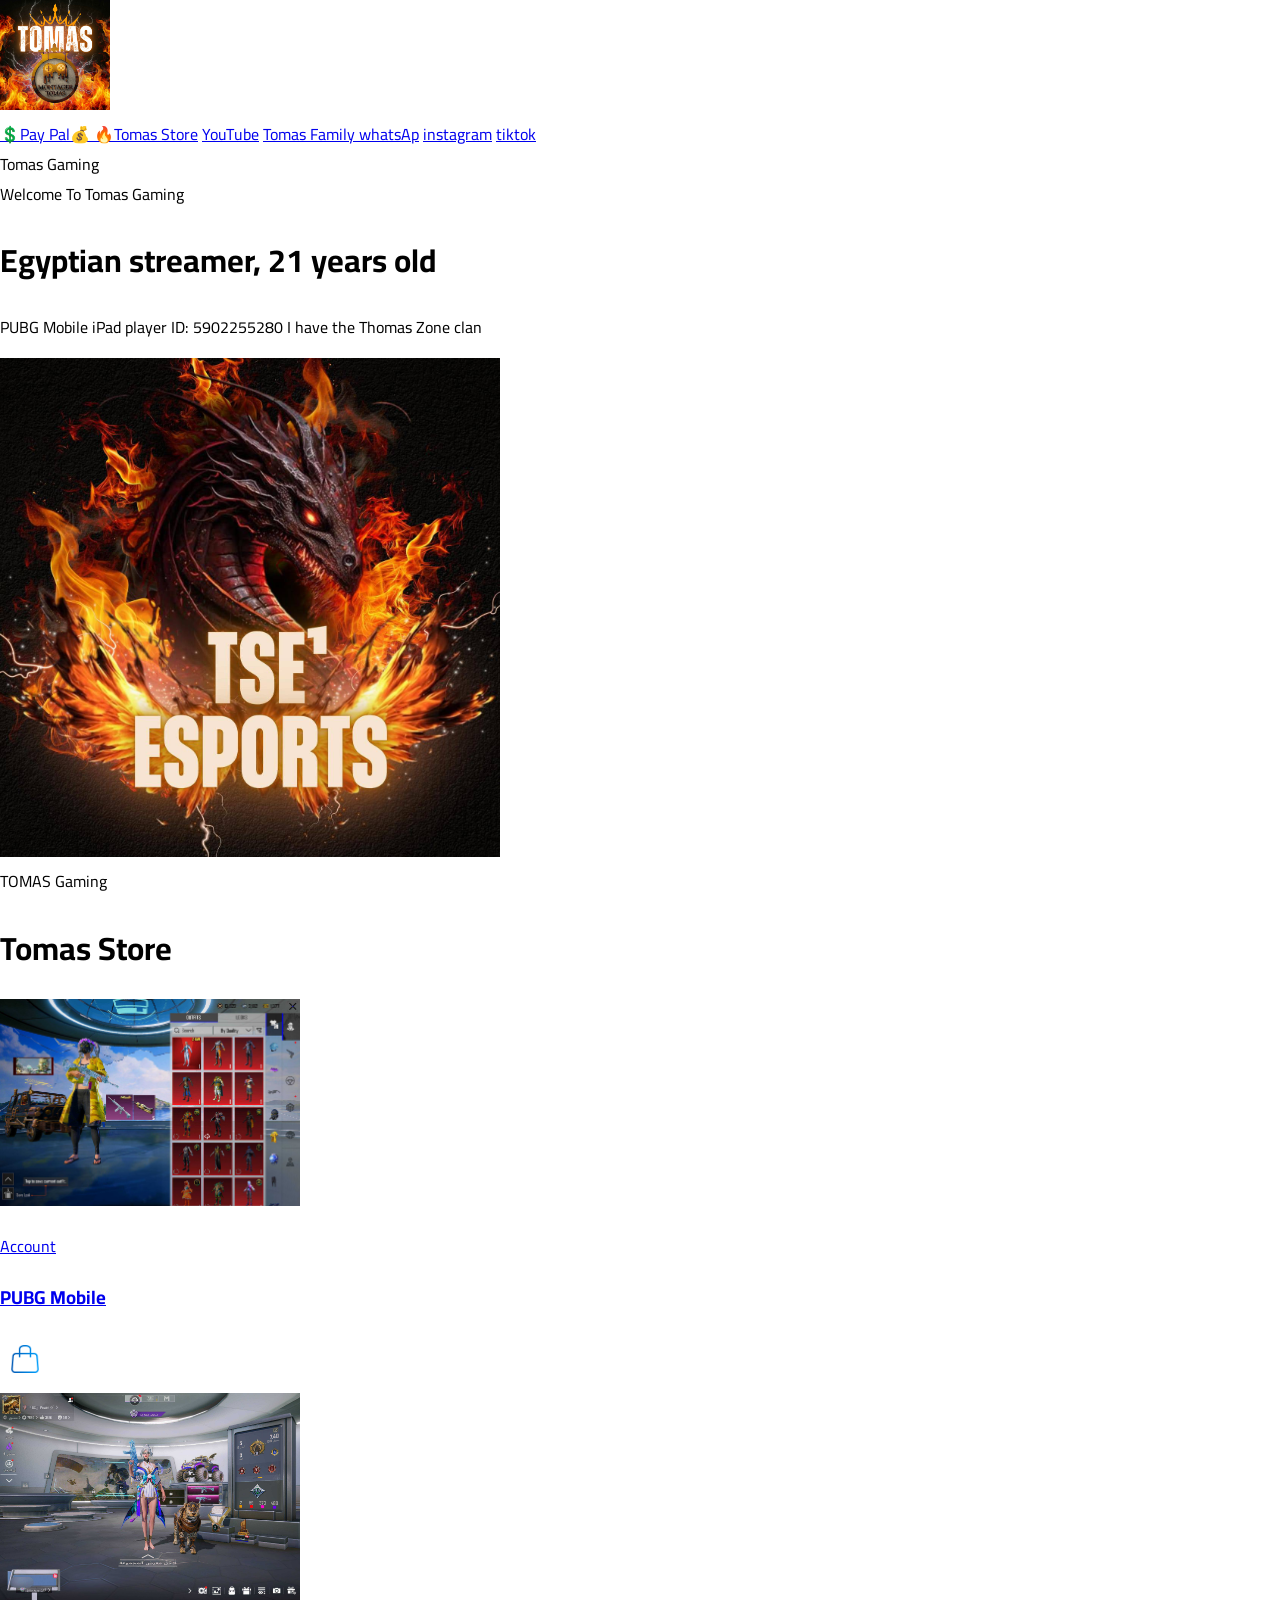
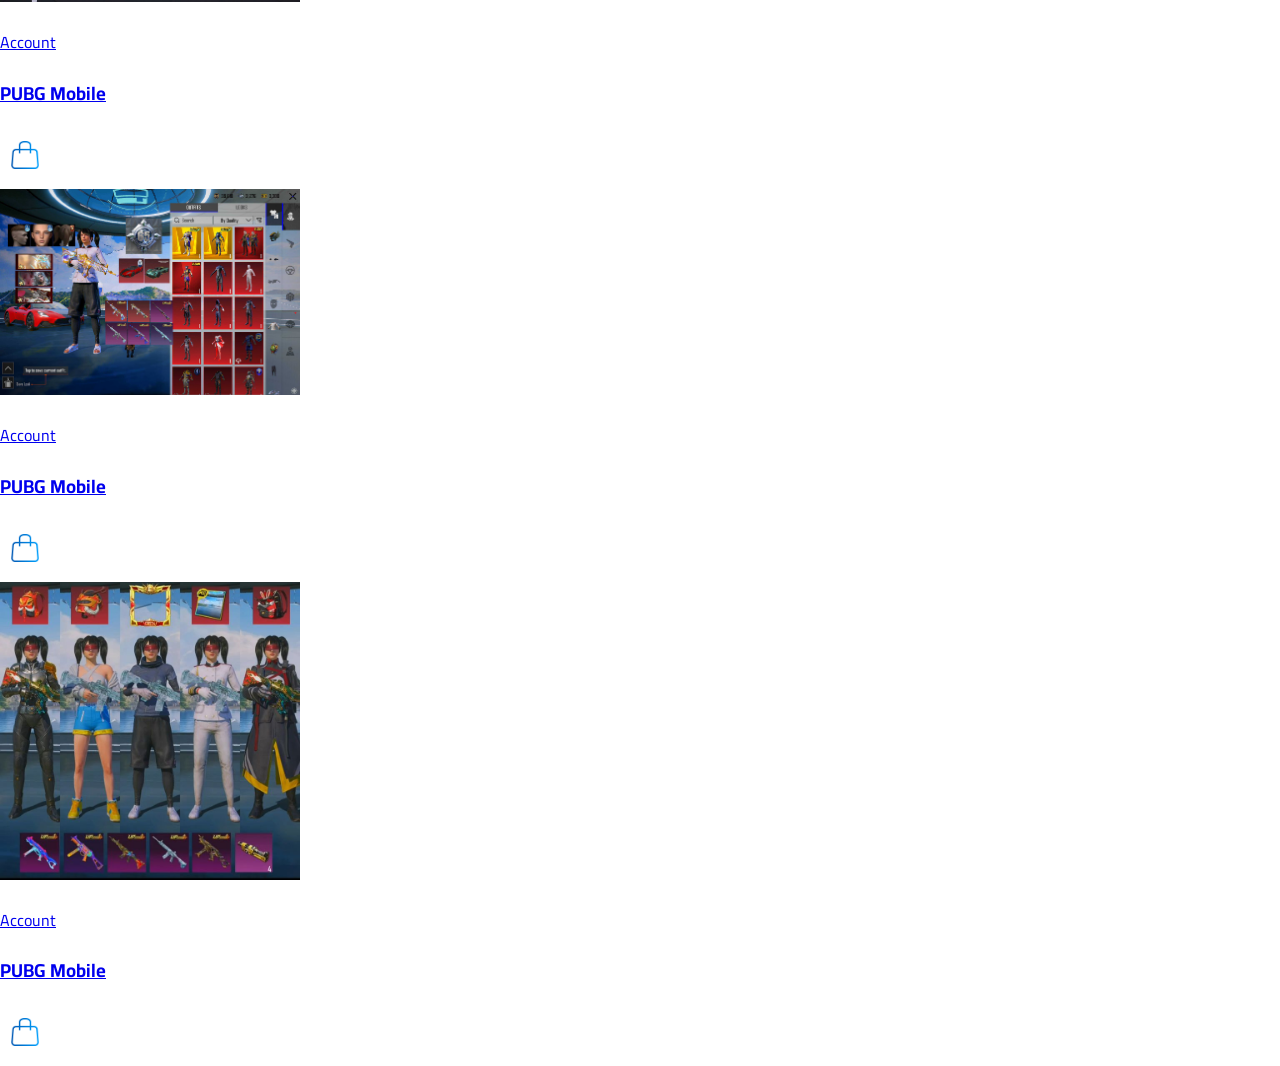
<file: index.html>
<!DOCTYPE html>
<head>
   <link href="https://fonts.googleapis.com/css2?family=Cairo&display=swap" rel="stylesheet">
   <link rel="stylesheet" href="style.css"/>
<taitle></taitle>
</head>
<body>
<div class="header">
   <img src= "images/IMG-20260408-WA0037.jpg"
   width="110"/>
   <div class="header-links">
      <a href="https://ko-fi.com/tomasgaming"> 💲Pay Pal💰 </a>
      <a href="https://t.me/tomas_stoore"> 🔥Tomas Store</a>
      <a href="https://www.youtube.com/@tomaswael1416">YouTube</a>
      <a href="https://www.whatsapp.com/channel/0029VbAQT6eCMY0LV1UM8v1C"> Tomas Family whatsAp</a>
      <a href="https://www.instagram.com/w_tomas_w1/profilecard/?igsh=dTFid3UzcHh4cTl3"> instagram</a>
      <a href="https://www.tiktok.com/@w_tomas_w?_t=zs-8xpiaygecso&_r=1">tiktok</a>
   </div>
   <div>Tomas Gaming</div>
</div>
<!-- HEADER-->
 <!-- Landing Page-->
  <div class="landing-page">
   <div class="landing-page-left-section">
      <span>Welcome To Tomas Gaming</span>
      <h1>Egyptian streamer, 21 years old</h1>
      <p>PUBG Mobile iPad player
ID: 5902255280
I have the Thomas Zone clan</p>
<div class="landing-page-searce">
  
   
</div>
   </div>
  <div class="lnding-page-images-container">
<img src="images/IMG-20260408-WA0040.jpg" width="500px"/>
  </div>
  </div>

  <!-- trending games-->
   <div class="tomas-Store">
      <span>TOMAS Gaming</span>
      <div class="Tomas-header">
 <h1>Tomas Store</h1>
      </div>
      <div class="tomas-cards">
         <div class="card">
            <a href="https://t.me/tomas_stoore"><img class="thumb" src="images/IMG_20260409_202321_601.jpg" width="300" />
            <div class="card-info">
               <div class="card-name">
                  <p>Account</p>
                  <H3>PUBG Mobile</H3>
               </div>
               <a>
                  <img src="images/online-shopping.png" width="50px"/>
               </a>
               </div>
            </div>
            </a>
             <div class="tomas-cards">
         <div class="card">
           <a href="https://t.me/tomas_stoore"> <img class="thumb" src="images/IMG_20260409_202339_872.jpg" width="300" />
            <div class="card-info">
               <div class="card-name">
                  <p>Account</p>
                  <H3>PUBG Mobile</H3>
               </div>
               <a>
                  <img src="images/online-shopping.png" width="50px"/>
               </a>
               </div>
            </div>
            </a>
             <div class="tomas-cards">
         <div class="card">
           <a href="https://t.me/tomas_stoore
"> <img class="thumb" src="images/IMG_20260409_202331_606.jpg" width="300" />
            <div class="card-info">
               <div class="card-name">
                  <p>Account</p>
                  <H3>PUBG Mobile</H3>
               </div>
               <a>
                  <img src="images/online-shopping.png" width="50px"/>
               </a>
               </div>
            </div>
            </a>
            <div class="tomas-cards">
         <div class="card">
           <a href="https://t.me/tomas_stoore
"> <img class="thumb" src="images/IMG_ramiiii.jpg" width="300" />
            <div class="card-info">
               <div class="card-name">
                  <p>Account</p>
                  <H3>PUBG Mobile</H3>
               </div>
               <a>
                  <img src="images/online-shopping.png" width="50px"/>
               </a>
               </div>
            </div>
            </a>
      </div>
   </div>
</body>
</file>
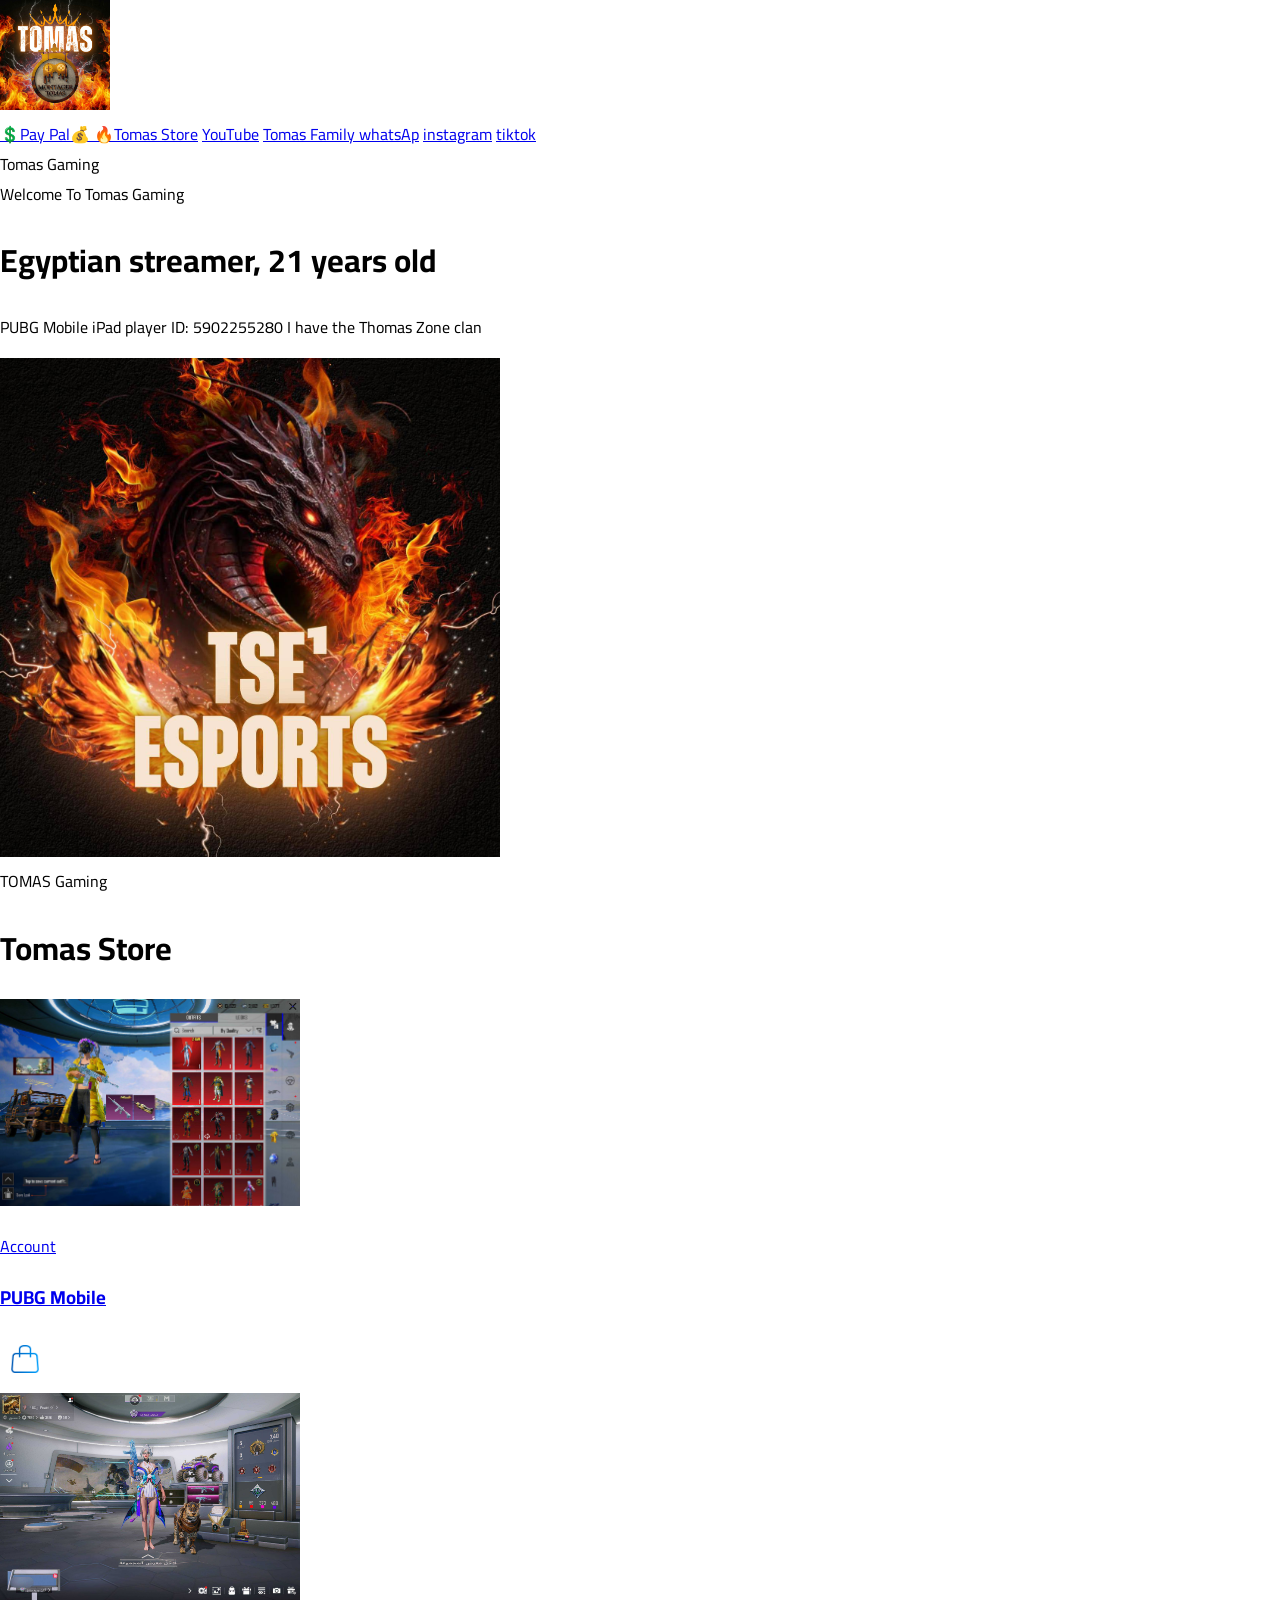
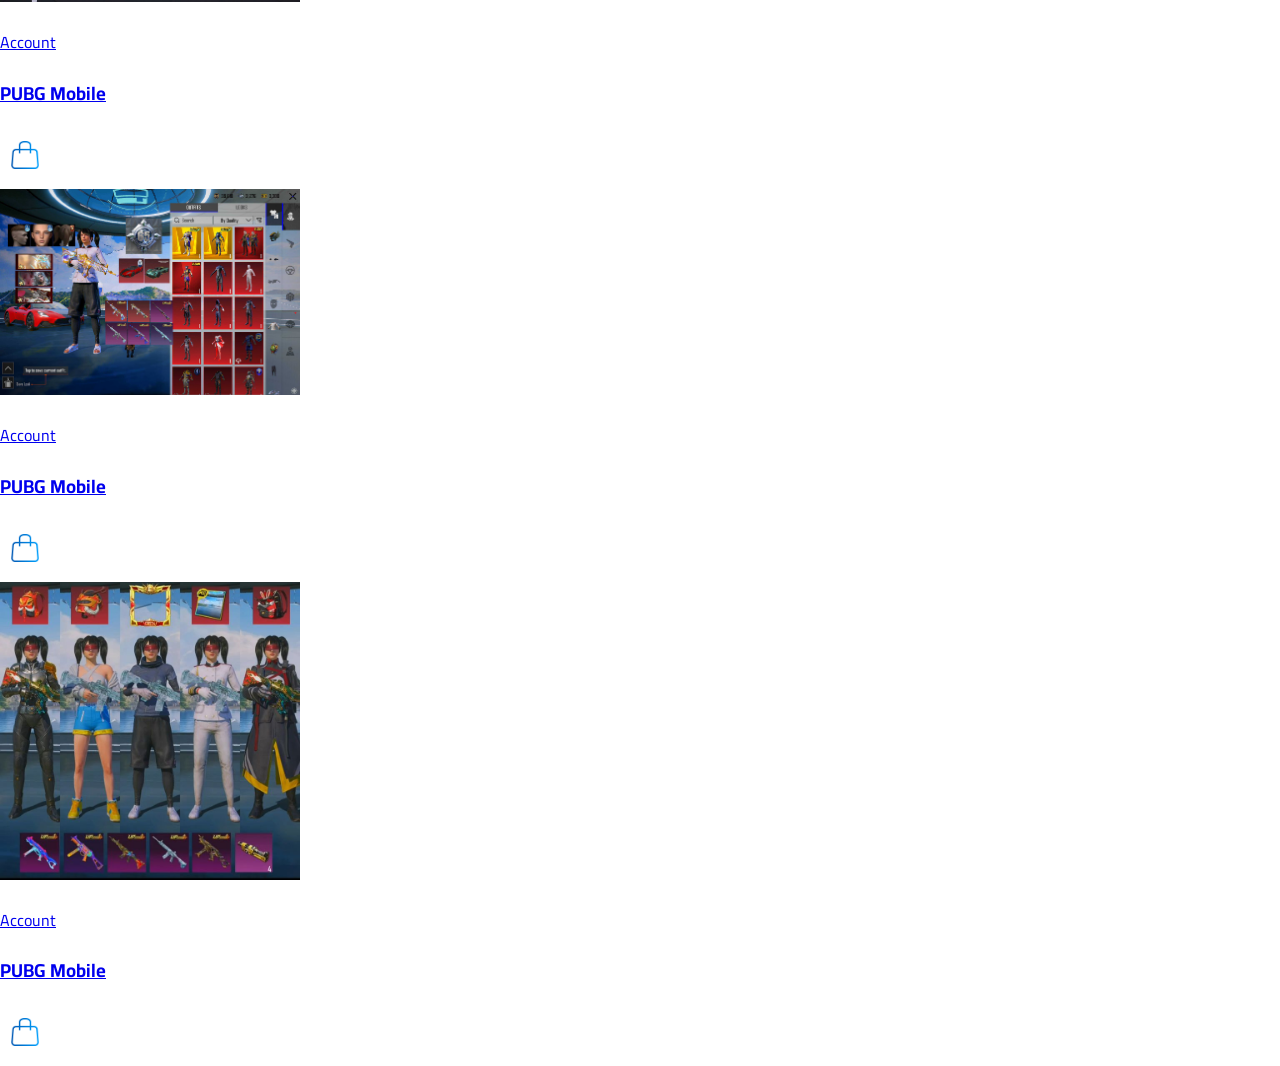
<file: tomas.html>
<!DOCTYPE html>
<head>
   <link href="https://fonts.googleapis.com/css2?family=Cairo&display=swap" rel="stylesheet">
   <link rel="stylesheet" href="style.css"/>
<taitle></taitle>
</head>
<body>
<div class="header">
   <img src= "images/IMG-20260408-WA0037.jpg"
   width="110"/>
   <div class="header-links">
      <a href="https://ko-fi.com/tomasgaming"> 💲Pay Pal💰 </a>
      <a href="https://t.me/tomas_stoore"> 🔥Tomas Store</a>
      <a href="https://www.youtube.com/@tomaswael1416">YouTube</a>
      <a href="https://www.whatsapp.com/channel/0029VbAQT6eCMY0LV1UM8v1C"> Tomas Family whatsAp</a>
      <a href="https://www.instagram.com/w_tomas_w1/profilecard/?igsh=dTFid3UzcHh4cTl3"> instagram</a>
      <a href="https://www.tiktok.com/@w_tomas_w?_t=zs-8xpiaygecso&_r=1">tiktok</a>
   </div>
   <div>Tomas Gaming</div>
</div>
<!-- HEADER-->
 <!-- Landing Page-->
  <div class="landing-page">
   <div class="landing-page-left-section">
      <span>Welcome To Tomas Gaming</span>
      <h1>Egyptian streamer, 21 years old</h1>
      <p>PUBG Mobile iPad player
ID: 5902255280
I have the Thomas Zone clan</p>
<div class="landing-page-searce">
  
   
</div>
   </div>
  <div class="lnding-page-images-container">
<img src="images/IMG-20260408-WA0040.jpg" width="500px"/>
  </div>
  </div>

  <!-- trending games-->
   <div class="tomas-Store">
      <span>TOMAS Gaming</span>
      <div class="Tomas-header">
 <h1>Tomas Store</h1>
      </div>
      <div class="tomas-cards">
         <div class="card">
            <a href="https://t.me/tomas_stoore"><img class="thumb" src="images/IMG_20260409_202321_601.jpg" width="300" />
            <div class="card-info">
               <div class="card-name">
                  <p>Account</p>
                  <H3>PUBG Mobile</H3>
               </div>
               <a>
                  <img src="images/online-shopping.png" width="50px"/>
               </a>
               </div>
            </div>
            </a>
             <div class="tomas-cards">
         <div class="card">
           <a href="https://t.me/tomas_stoore"> <img class="thumb" src="images/IMG_20260409_202339_872.jpg" width="300" />
            <div class="card-info">
               <div class="card-name">
                  <p>Account</p>
                  <H3>PUBG Mobile</H3>
               </div>
               <a>
                  <img src="images/online-shopping.png" width="50px"/>
               </a>
               </div>
            </div>
            </a>
             <div class="tomas-cards">
         <div class="card">
           <a href="https://t.me/tomas_stoore
"> <img class="thumb" src="images/IMG_20260409_202331_606.jpg" width="300" />
            <div class="card-info">
               <div class="card-name">
                  <p>Account</p>
                  <H3>PUBG Mobile</H3>
               </div>
               <a>
                  <img src="images/online-shopping.png" width="50px"/>
               </a>
               </div>
            </div>
            </a>
            <div class="tomas-cards">
         <div class="card">
           <a href="https://t.me/tomas_stoore
"> <img class="thumb" src="images/IMG_ramiiii.jpg" width="300" />
            <div class="card-info">
               <div class="card-name">
                  <p>Account</p>
                  <H3>PUBG Mobile</H3>
               </div>
               <a>
                  <img src="images/online-shopping.png" width="50px"/>
               </a>
               </div>
            </div>
            </a>
      </div>
   </div>
</body>
</file>
<file: style.css>
body {
  margin: 0;
  font-family: 'Cairo', sans-serif;
}

/* HEADER /
.header {
  background-color: black;
  display: flex;
  justify-content: space-between;
  align-items: center;
  padding: 10px 20px; / بدل % /
}

.header-links a {
  color: #ffa500;
  padding: 8px 12px; / بدل % /
  text-decoration: none;
  border-radius: 10px;
}

/ LANDING /
.landing-page {
  background-color: black;
  display: flex;
  justify-content: space-between;
  align-items: center;
  padding: 40px 20px; / بدل % /
  color: #ffa500;
}

.landing-page-left-section {
  width: 100%; / بدل 400% /
}

/ STORE /
.tomas-Store {
  padding: 40px 20px; / بدل % /
}

.tomas-cards {
  display: flex;
  gap: 20px; / بدل 150% /
  flex-wrap: wrap;
}

.card {
  width: 250px; / بدل 300% */
  background-color: #eee;
  border-radius: 20px;
}
﻿
@media (max-width: 768px) {
  .header,
  .landing-page,
  .tomas-Store {
    padding: 20px !important;
  }

  .tomas-cards {
    flex-wrap: wrap;
    gap: 15px;
  }

  .card {
    width: 100% !important;
    max-width: 300px;
  }

  .landing-page-left-section {
    width: 100% !important;
  }
}
</file>
